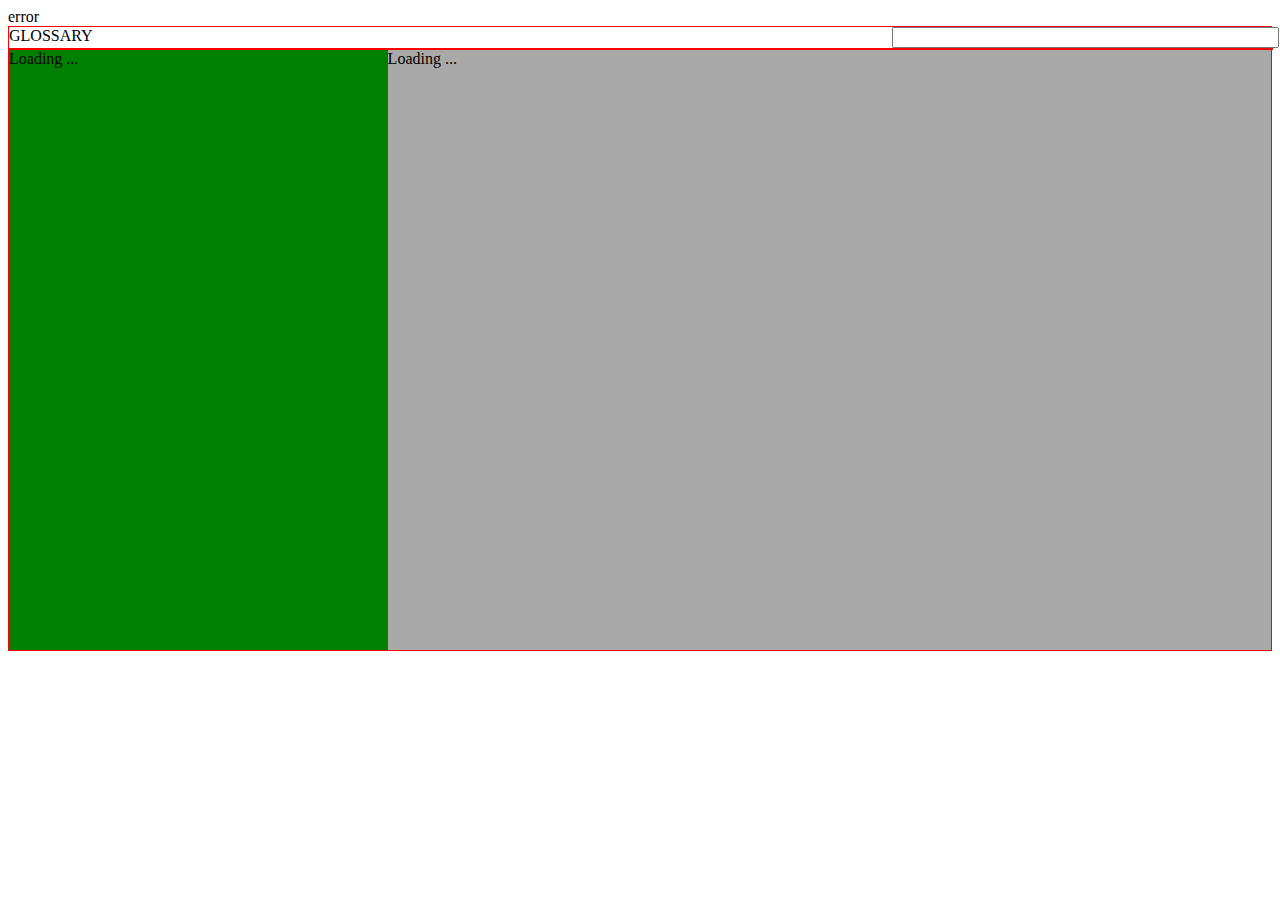
<file: hello-world.html>
<!DOCTYPE html>
<html lang="en">

<head>
    <meta charset="UTF-8">
    <title>Glossary</title>
    <link rel="stylesheet" href="style.css">
</head>

<body>
    <!--
 8 hrs html & 8 hrs CSS
1. Create glossary structure 
2. create glossary header
3. glossary list  * defination and defination description 
4. search box 
5. search dropdown 


-->

    <div id="errorDIV" ></div>

    <div class="glossary-wrapper">
        <div class="glossary-header">
            <div class="glossary-title">
                GLOSSARY
            </div>
            <div class="glossary-search">
                <input type="text" id="inputGlossarySearch" />
                <ul class="glossary-search-result" id="glossarySearchResults">
                </ul>
            </div>
        </div>
        <ul class="glossary-alphbates-strip" id="glossaryAlphbatesStrip"></ul>

        <div class="glossary-container">

            <div class="glossary-list" id="glossaryList">
                Loading ...
            </div>

            <div class="glossary-explanation">
                Loading ...
            </div>

        </div>

    </div>
    <script src="https://ajax.googleapis.com/ajax/libs/jquery/2.2.4/jquery.min.js"></script>
    <script src="script.js"></script>

</body>

</html>
</file>
<file: style.css>
table td {
  border-bottom: 1px solid #ccc;
  padding: 4px;
  margin: 0;
}

.glossary-wrapper {
  border: 1px solid red;
}
.glossary-wrapper .glossary-header {
  clear: both;
}
.glossary-wrapper .glossary-header .glossary-title {
  width: 50%;
  float: left;
}
.glossary-wrapper .glossary-header .glossary-search {
  width: 30%;
  float: right;
  background-color: pink;
  position: relative;
}
.glossary-wrapper .glossary-header .glossary-search input {
  width: 100%;
}
.glossary-wrapper .glossary-header .glossary-search .glossary-search-result {
  position: absolute;
  top: 20px;
  left: 0;
  max-height: 200px;
  width: 100%;
  background: grey;
  display: none;
    overflow-y: auto;
    border:1px solid green;
}
.glossary-wrapper .glossary-header .glossary-search .glossary-search-result  {
  margin: 0;
  padding: 0;
}
.glossary-wrapper .glossary-header .glossary-search .glossary-search-result li {
  list-style-type: none;
}
.glossary-wrapper .glossary-header .glossary-search .glossary-search-result  li a {
    text-transform: capitalize;
  display: block;
  padding: 5px;
}
.glossary-wrapper .glossary-alphbates-strip {
  border: 1px solid red;
}
.glossary-wrapper .glossary-alphbates-strip  {
  padding: 0;
  margin: 0;
  display: table;
  width: 100%;
  table-layout: fixed;
     border: 1px solid red;
}
.glossary-wrapper .glossary-alphbates-strip  li {
  list-style-type: none;
  display: table-cell;
  border: 1px solid blue;
  text-align: center;
  font-size: 12px;
     background-color: aqua;
}
.glossary-wrapper .glossary-alphbates-strip  li.selected {
    background-color: white;
}

.glossary-wrapper .glossary-alphbates-strip  li.selected a {
  font-size: 16px;
  font-weight: bold;
   
}
.glossary-wrapper .glossary-alphbates-strip  li.disabled {
     background-color: aquamarine;
    
}
.glossary-wrapper .glossary-alphbates-strip  li.disabled a {
  color: grey;
    text-decoration: none;
    cursor: default;
   
}
.glossary-wrapper .glossary-container {
  clear: both;
  height: 600px;
}
.glossary-wrapper .glossary-container .glossary-list {
  height: 600px;
  width: 30%;
  float: left;
  overflow-y: auto;
  background-color: green;
}
.glossary-wrapper .glossary-container .glossary-list ul {
  margin: 0;
  padding: 0;
}
.glossary-wrapper .glossary-container .glossary-list ul li {
  list-style-type: none;
  margin: 0;
}
.glossary-wrapper .glossary-container .glossary-list ul li a {
  padding: 5px;
  border-bottom: 1px solid black;
  display: block;
  background-color: grey;
    text-transform: capitalize;
}
.glossary-wrapper .glossary-container .glossary-list ul li.selected a {
  background-color: white;
}
.glossary-wrapper .glossary-container .glossary-explanation {
  height: 600px;
  width: 70%;
  float: right;
  background-color: darkgrey;
}
</file>
